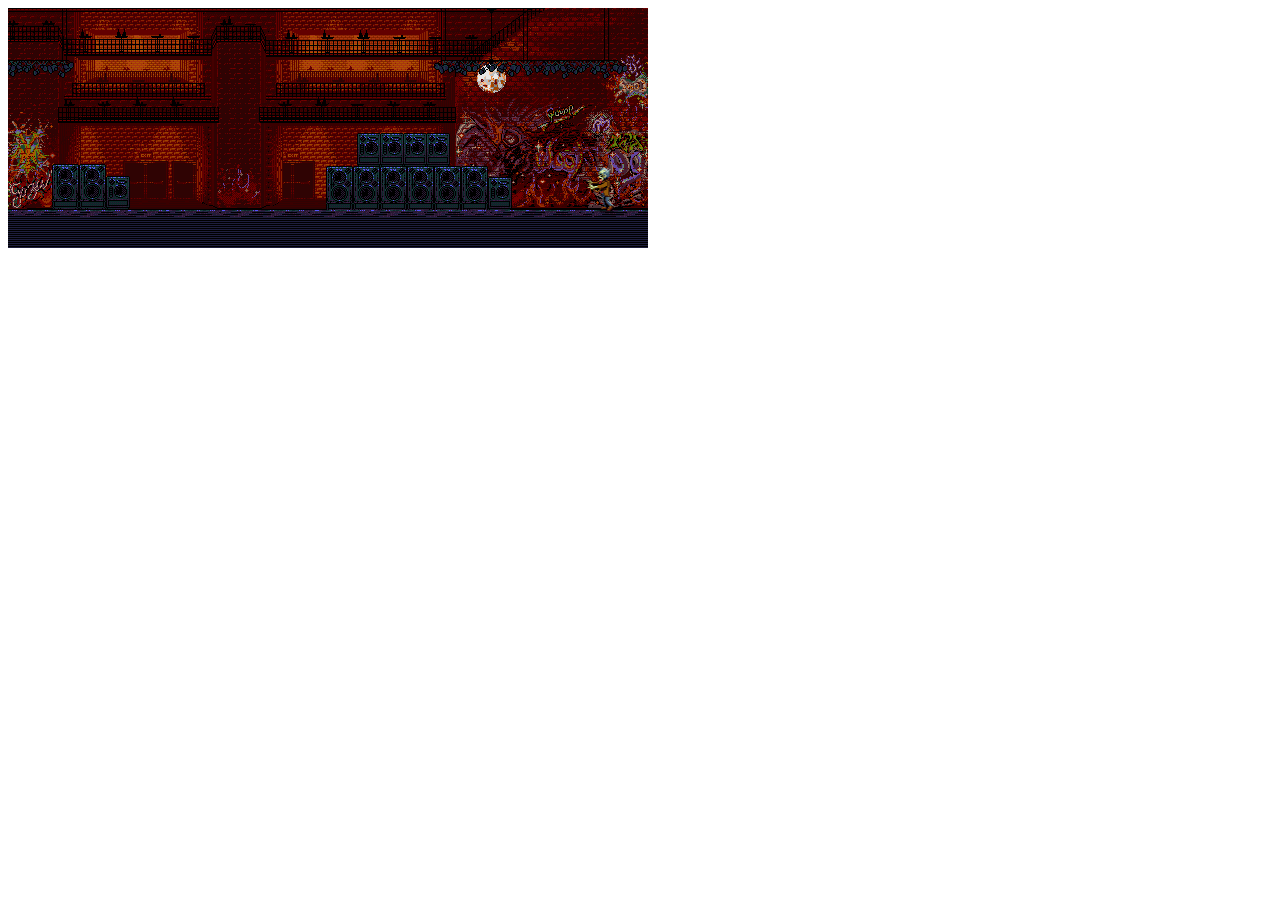
<file: index.html>
<!DOCTYPE html>
<!--
To change this license header, choose License Headers in Project Properties.
To change this template file, choose Tools | Templates
and open the template in the editor.
-->
<html>
    <head>
        <title>The Walking Dead</title>
        <meta charset="UTF-8">
        <meta name="viewport" content="width=device-width, initial-scale=1.0">
        <link type="text/css" rel="stylesheet" href="css/style.css">
        <script type="text/javascript" src="js/libs/jquery/jquery.js"></script>
        <script>
            
            var timeInfo = function (goalFPS) {
                var oldTime, paused = true, iterCount = 0, totalFPS = 0;
                
                return  {
                    getInfo: function() {
                        
                        if(paused === true) {
                            paused = false;
                            oldTime = +new Date();
                            
                           return {
                                elapsed: 0,
                                coeff: 0,
                                FPS: 0,
                                averageFPS: 0
                            };
                        }
                        
                        var newTime = +new Date();
                        var elapsed = newTime - oldTime;
                        oldTime = newTime;
                        var FPS = 1000/elapsed;
                            iterCount ++;
                            totalFPS += FPS;
                            
                            return {
                                elapsed: elapsed,
                                coeff: goalFPS / FPS,
                                FPS: FPS,
                                averageFPS: totalFPS / iterCount
                            };
                    },
                    pause: function() {
                        paused = true;
                    }
                };
            };
            
            
            var DHTMLSprite = function (params) {
                
                var width = params.width,
                    height = params.height,
                    imagesWidth = params.imagesWidth,
                    $element = params.$drawTarget.append('<div/>').find(':last'),
                    elemStyle = $element[0].style,
                    mathFloor = Math.floor;

                $element.css({
                    position: 'absolute',
                    width: width,
                    height: height,
                    backgroundImage: 'url(' + params.images + ')'
                    });
                    
                var that = {
                    
                    draw: function (x, y) {
                        elemStyle.left = x + 'px';
                        elemStyle.top = y + 'px';
                    },
                    changeImage: function (index) {
                        index *= width;
                        var vOffset = -mathFloor(index / imagesWidth) * height;
                        var hOffset = -index % imagesWidth;
                        elemStyle.backgroundPosition = hOffset + 'px ' + vOffset + 'px';
                    },
                    show: function () {
                        elemStyle.display = 'block';
                    },
                    hide: function () {
                        elemStyle.display = 'none';
                    },
                    destroy: function () {
                        $element.remove();
                    }
                };
                    return that;
                };
                                                
                var bouncySprite = function(params) {
                    
                    var x = params.x,
                        y = params.y,
                        xDir = params.xDir,
                        maxX = params.maxX,
                        startIndex = params.startIndex,
                        that = DHTMLSprite(params);
                
                    that.moveAndDraw = function(tCoeff) {
                        x += xDir * tCoeff;

                        if ((xDir < 0 && x < 0) || (xDir > 0 && x >= maxX)) {
                            that.destroy();
                        }
                        
                        that.changeImage(startIndex);
                        that.draw(x, y);
                        
//                        switch(startIndex) {
//                            case 4: 
//                                startIndex += 6;
//                                break
//                            case 10: 
//                                startIndex += 6;
//                                break
//                            case 16: 
//                                startIndex = 4;
//                                break
//                        }
                        if(startIndex < 16){
                            startIndex += 6;
                        }else{
                            startIndex = 4;
                        }
                    };
                    return that;
                };

                var bouncyBoss = function(numBouncy, $drawTarget) {
                    
                    var bouncys = [],
                        timer = timeInfo(8);    
                   
                    for (var i = 0; i < numBouncy; i++) {
                        bouncys.push(bouncySprite({
                            images: 'img/zombies.png',
                            imagesWidth: 278,
                            width: 46.33333333333333,
                            height: 49,
                            $drawTarget: $drawTarget,
                            x: 582,
                            y: 158,
                            xDir: -4,
                            maxX: $drawTarget.width() - 46.33333333333333,
                            startIndex: 4
                        }));
                    }
                    var moveAll = function() {
                        var timeData = timer.getInfo();
                        var len = bouncys.length;
                        
                        for (var i = 0; i < len; i++) {
                            bouncys[i].moveAndDraw(timeData.coeff);
                        }                      					
                        setTimeout(moveAll, 180);
                    };
                    moveAll();
                };
								
                $(document).ready(function() {
                    var createZombie = function() {
                        bouncyBoss(1, $('#zombieLand'));
                        setTimeout(createZombie, 3000);
                    };
                    createZombie();
                });
           
        </script>
    </head>
    <body>
        <div id="zombieLand">
        </div>
    </body>
</html>
</file>
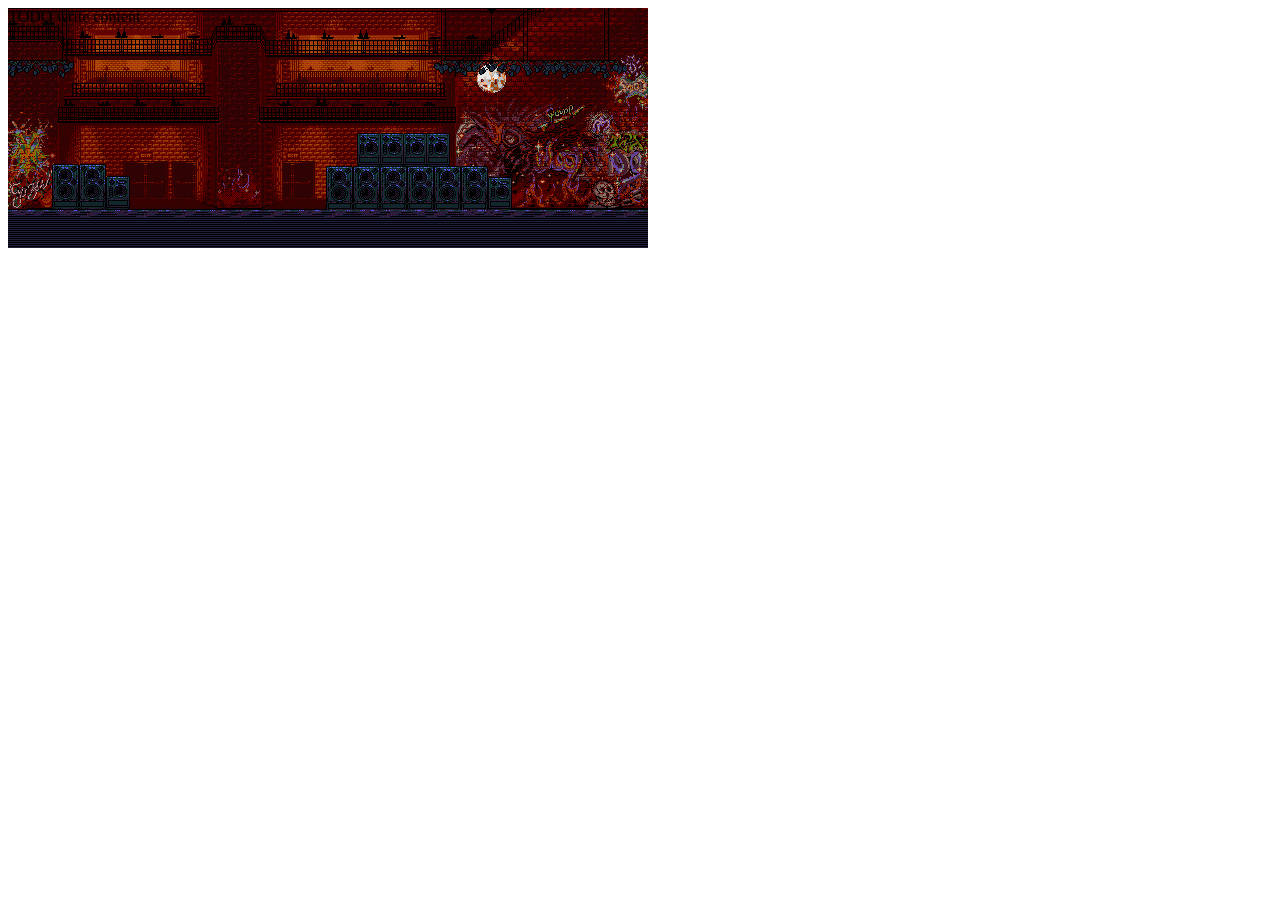
<file: test_that.html>
<!DOCTYPE html>
<!--
To change this license header, choose License Headers in Project Properties.
To change this template file, choose Tools | Templates
and open the template in the editor.
-->
<html>
    <head>
        <title>TODO supply a title</title>
        <meta charset="UTF-8">
        <meta name="viewport" content="width=device-width, initial-scale=1.0">
        <link type="text/css" rel="stylesheet" href="css/style.css">
        <script type="text/javascript" src="js/libs/jquery/jquery.js"></script>
        <script>
            alert(-Math.floor(92.66666666666666 / 278) * 50);
            alert(-92.66666666666666 % 278);
    </script>        
    </head>
    <body>
        <div id="zombieLand">TODO write content</div>
    </body>
</html>
</file>
<file: css/style.css>
/*
To change this license header, choose License Headers in Project Properties.
To change this template file, choose Tools | Templates
and open the template in the editor.
*/
/* 
    Created on : Nov 14, 2014, 11:17:17 AM
    Author     : emorozov
*/

#zombieLand {
    background-image: url(../img/level.gif);
    width: 640px;
    height: 240px;
    position: relative;
}
</file>
